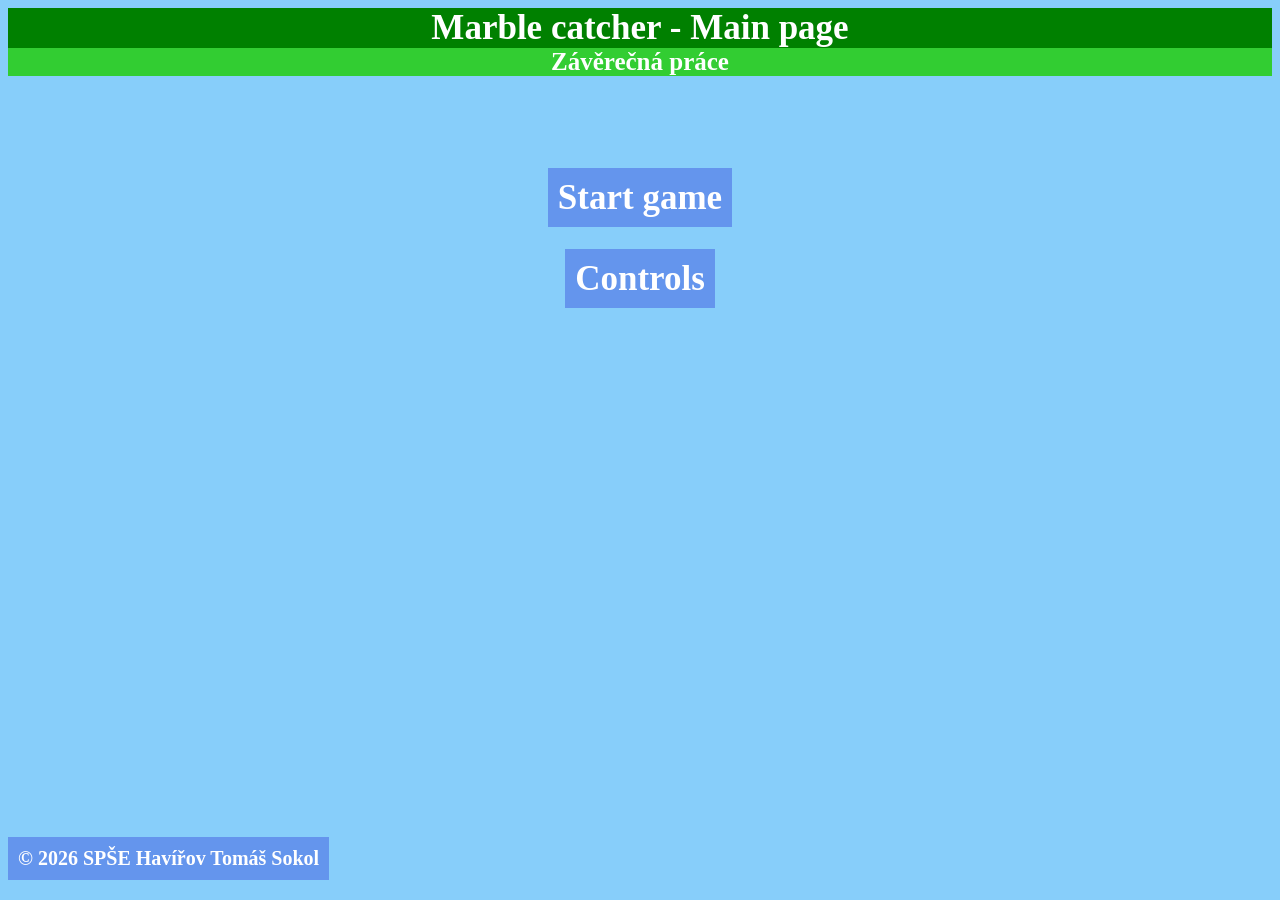
<file: index.html>
<!DOCTYPE html>
<html lang="cs">
<head>
    <meta charset="UTF-8">
    <title>Main page</title>
    <link rel="stylesheet" type="text/css" href="ZPMC.css">
    <link rel="icon" href="MC.ico" type="image/x-icon">
</head>
<body>
    <header>
        <h1>Marble catcher - Main page</h1>
        <h2>Závěrečná práce</h2>
    </header>

    <br><br>
    <a href="ZPMC.html">Start game</a><br><br>
    <a href="CONTROLS.html">Controls</a>

    <footer>
        <p>&copy; 2026 SPŠE Havířov Tomáš Sokol</p>
    </footer>
</body>
</html>
</file>
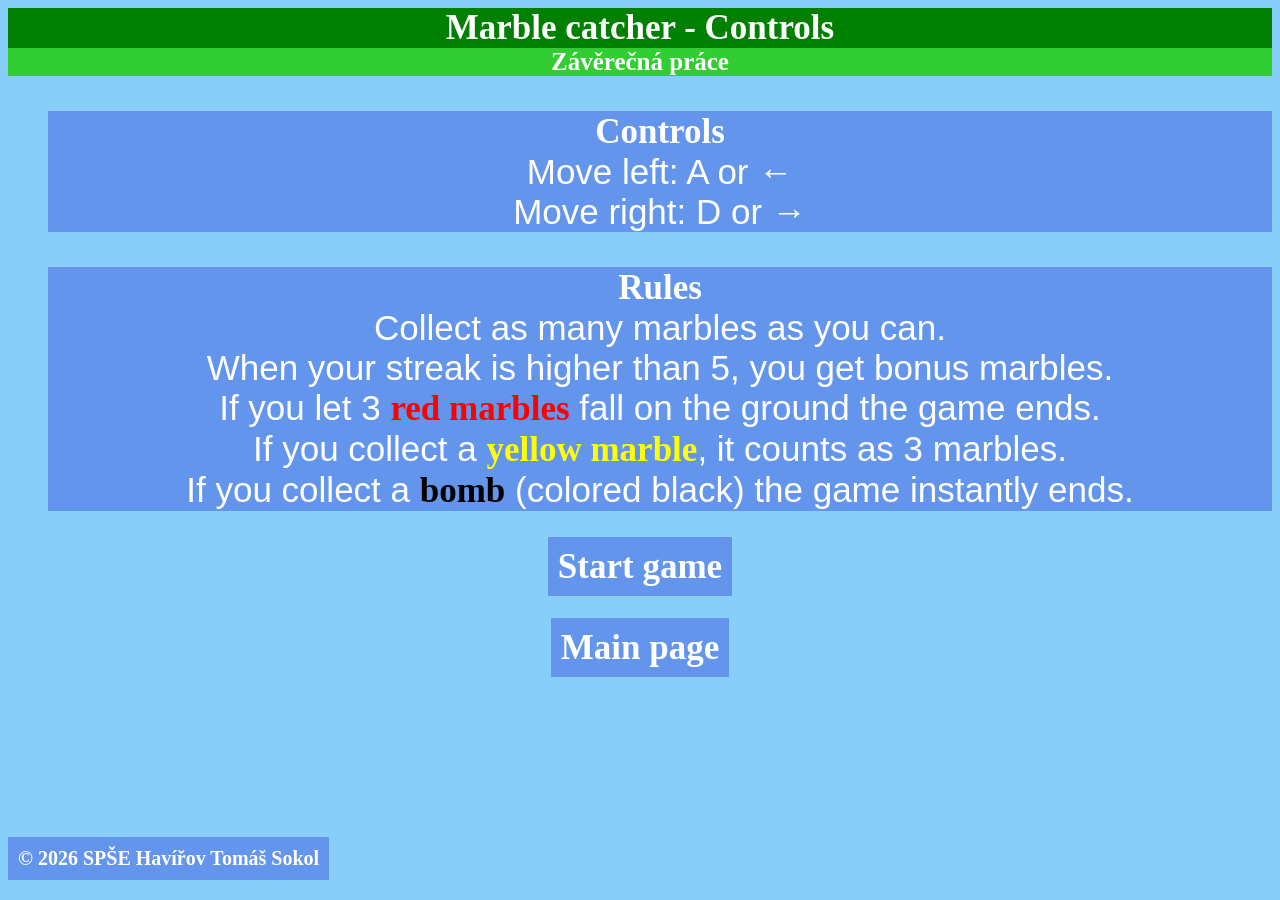
<file: CONTROLS.html>
<!DOCTYPE html>
<html lang="cs">
<head>
    <meta charset="UTF-8">
    <title>Controls</title>
    <link rel="stylesheet" type="text/css" href="ZPMC.css">
    <link rel="icon" href="MC.ico" type="image/x-icon">
</head>
<body>
    <header>
        <h1>Marble catcher - Controls</h1>
        <h2>Závěrečná práce</h2>
    </header>

    <ul>
        <li><b style="font-family: 'Comic Sans MS'">Controls</b></li>
        <li>Move left: A or ←</li>
        <li>Move right: D or →</li>
    </ul>
    <ul>
        <li><b style="font-family: 'Comic Sans MS'">Rules</b></li>
        <li>Collect as many marbles as you can.</li>
        <li>When your streak is higher than 5, you get bonus marbles.</li>
        <li>If you let 3 <span style="color: red">red marbles</span> fall on the ground the game ends.</li>
        <li>If you collect a <span style="color: yellow">yellow marble</span>, it counts as 3 marbles.</li>
        <li>If you collect a <span style="color: #000000">bomb</span> (colored black) the game instantly ends.</li>
    </ul>
    <a href="ZPMC.html">Start game</a><br><br>
    <a href="index.html">Main page</a>

    <footer>
        <p>&copy; 2026 SPŠE Havířov Tomáš Sokol</p>
    </footer>
</body>
</html>
</file>
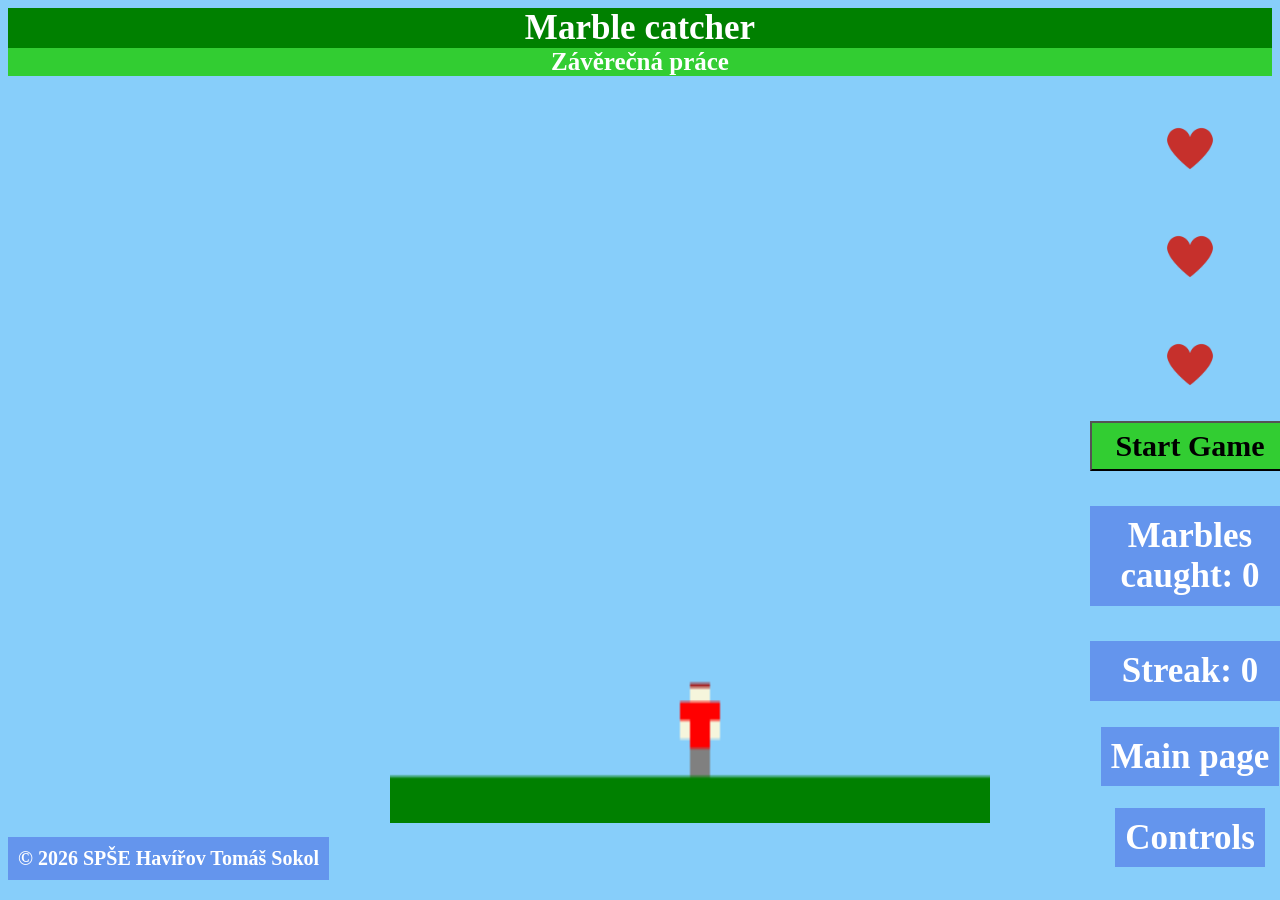
<file: ZPMC.html>
<!DOCTYPE html>
<html lang="cs">
<head>
    <meta charset="UTF-8">
    <title>Marble catcher</title>
    <link rel="stylesheet" type="text/css" href="ZPMC.css">
    <link rel="icon" href="MC.ico" type="image/x-icon">
</head>
<body>
    <header>
        <h1>Marble catcher</h1>
        <h2>Závěrečná práce</h2>
    </header>

    <div style="display:flex; justify-content:center; align-items:center; gap: 100px">
        <div>
            <canvas id="game"></canvas>
        </div>
        <div>
            <img src="hearts.png" alt="Srdce" id="1">
            <img src="hearts.png" alt="Srdce" id="2">
            <img src="hearts.png" alt="Srdce" id="3"><br>
            <button id="startBtn" onclick="startGame()">Start Game</button><br>
            <p id="counter">Marbles caught: 0</p>
            <p>Streak: <span id="streak">0</span> <img src="flames.png" alt="flames" id="flames" style="display: none"></p>
            <a href="index.html">Main page</a><br><br>
            <a href="CONTROLS.html">Controls</a>
        </div>
    </div>

    <script src="ZPMC.js"></script>

    <footer>
        <p>&copy; 2026 SPŠE Havířov Tomáš Sokol</p>
    </footer>
</body>
</html>
</file>
<file: ZPMC.css>
header h1 {
    font-size: 35px;
    font-family: "Comic Sans MS";
    color: #ffffff;
    text-align: center;
    background-color: green;
    margin-bottom: 0;
    margin-top: 0;
}

header h2 {
    font-size: 25px;
    font-family: "Comic Sans MS";
    color: #ffffff;
    text-align: center;
    background-color: limegreen;
    margin-top: 0;
}

body {
    background-color: #000000;
    color: white;
    font-family: "Arial";
    font-size: 35px;
    text-align: center;
    color: white;
    background-color: lightskyblue;
}

canvas {
    background-color: lightskyblue;
    width: 600px;
    height: 700px;
    padding-left: 400px;
}

a {
    text-decoration: none;
    color: white;
    padding: 10px;
    font-size: 35px;
    font-family: "Comic Sans MS";
    font-weight: bold;
    background-color: cornflowerblue;
}

a:hover {
    background-color: cadetblue;
}

p {
    font-family: "Comic Sans MS";
    font-weight: bold;
    background-color: cornflowerblue;
    padding: 10px;
}

li {
    font-weight: normal;
    font-family: "Arial";
    list-style: none;
    background-color: cornflowerblue;
}

button {
    height: 50px;
    width: 200px;
    font-size: 30px;
    font-family: "Comic Sans MS";
    color: #000000;
    background-color: limegreen;
    font-weight: bold;
}

button:hover {
    background-color: green;
    cursor: pointer;
}

footer {
    position: fixed;
    bottom: 0;
    font-size: 20px;
}

span {
    font-family: "Comic Sans MS";
    font-weight: bold;
}

img {
    width: 100px;
    height: 100px;
}

#flames {
    width: 40px;
    height: 40px;
    vertical-align: middle;
}
</file>
